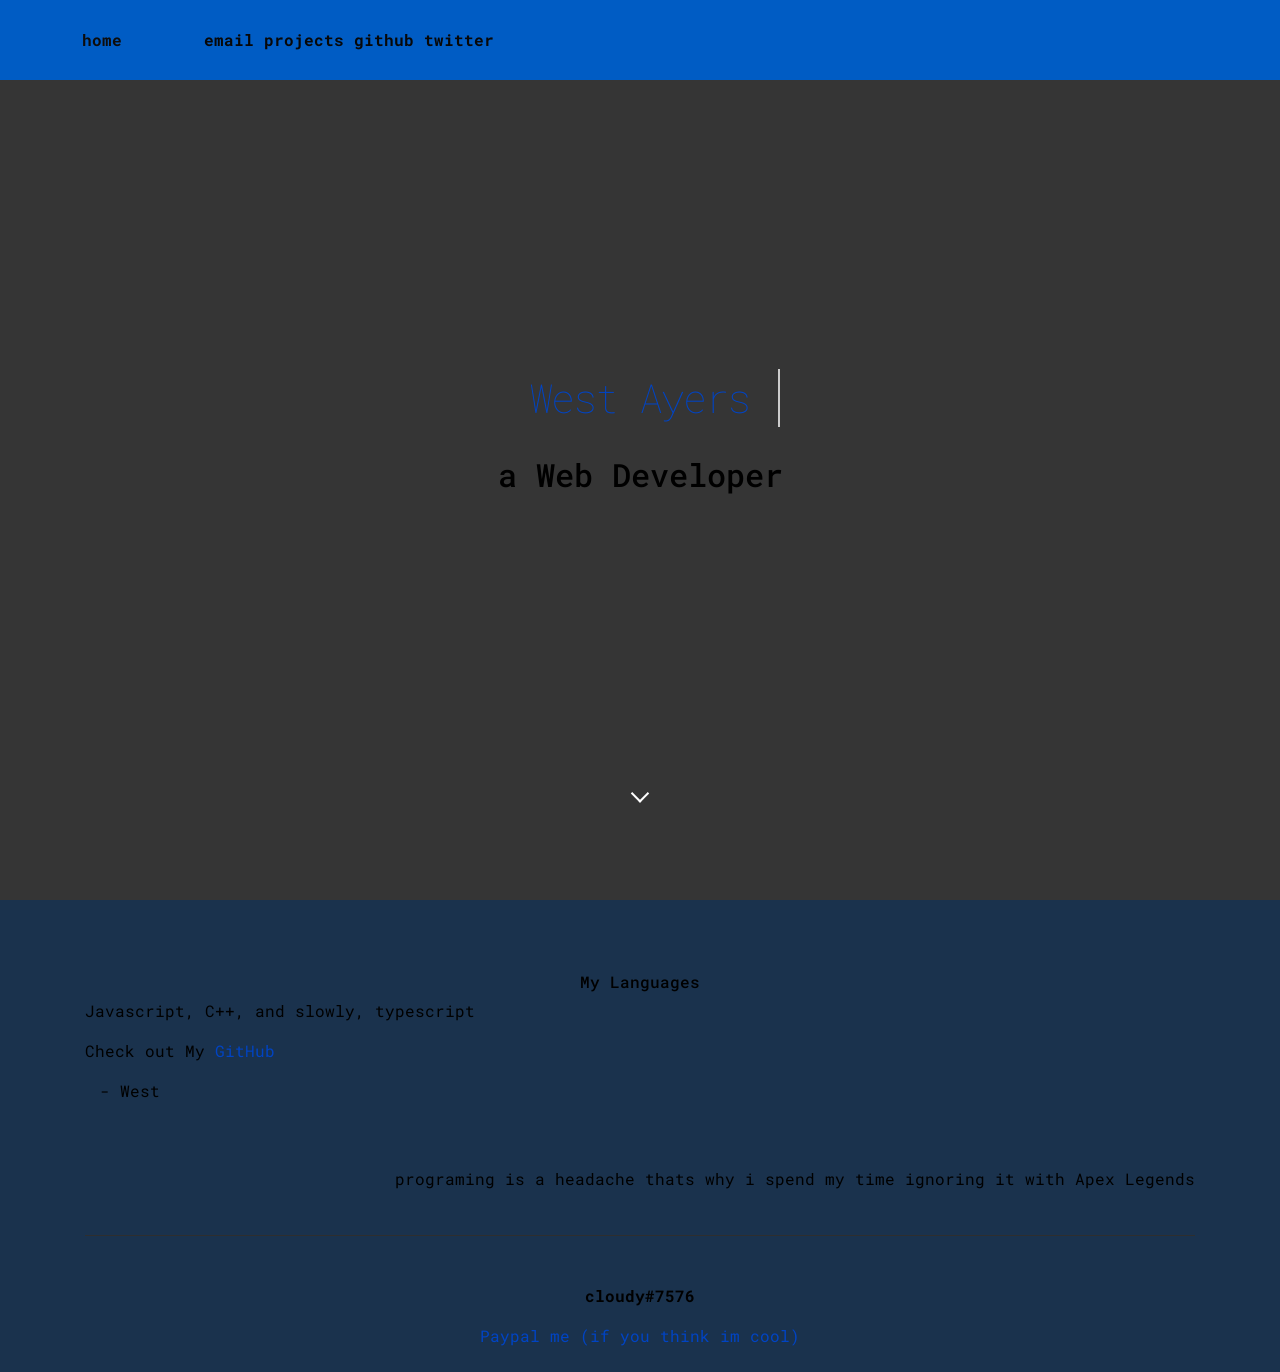
<file: index.html>
<html>
   <head>
    <meta charset="UTF-8" />
    <meta name="viewport" content="width=device-width, initial-scale=1.0" />
    <meta name="og:image" itemprop="image" content="https://media.discordapp.net/attachments/828684972784877628/830830113775812638/image0.gif">
    <meta name="theme-color" content="#0d0d0d">
    <meta property="og:site_name" content="cxloud.cc">
    <meta property="og:url" content="cxloud.cc">
    <meta property="og:description" content="best portfolio ever">
    <meta property="og:type" content="website">
    <link rel="stylesheet" href="css/style.css" />
    <link rel="manifest" href="/site.webmanifest">
     <title id="titleId" class="line anim-typewriter">West Ayers</title>
     <link
     rel="stylesheet"
     href="https://stackpath.bootstrapcdn.com/bootstrap/4.3.1/css/bootstrap.min.css"
     />
  <script src="https://stackpath.bootstrapcdn.com/bootstrap/4.3.1/js/bootstrap.min.js"></script>
  <!-- google fonts -->
  <link
     href="https://fonts.googleapis.com/css?family=Roboto+Mono:100,100i,300,300i,400,400i,500,500i,700,700i"
     rel="stylesheet"
     />
   </head>
   <body>
    <nav>
        <span id="brand">
        <a href="" style="color: #0d0d0d;">home</a>
        </span>
        <span id="brand">
<a href="mailto:west@cxloud.cc" style="color: #080808;">email   </a>
<a href="/projects.html" style="color: #080808;">projects   </a>
<a href="https://github.com/notnotwest" style="color: #080808;">github   </a>
<a href="https://twitter.com/notnotwest" style="color: #080808;">   twitter</a>
        </span>
     </nav>
    <div class="hero">
       <div class="header">
<h1 id="mainTitle" class="line anim-typewriter" style="color: #0044c4;">West Ayers</h1>
<h2 id="subTitle" class="subTitleClas">a Web Developer</h2>
 </div>
    </div>
    <div class="scroll-down"></div>
         <!--------------- hero section ends here --------------->
         <!--------------- projects section starts here --------------->
         <br /><br /><br />
         <h6>My Languages</h6>
         <!--------------- projects section ends here --------------->
         <!--------------- footer starts here --------------->
         <div class="footer">
            <div class="container">
               <div class="withs">
                  <p>
                    Javascript, C++, and slowly, typescript
                  </p>
                  
               </div>
               <div class="withs">
                <p>
                   Check out My  <a href="https://github.com/notnotwest" style="color: #0044c4;">GitHub</a>
                  
                </p>
                <div class="col-lg-4" id="personal">
                   <p class="wow fadeInUp">- West</p>
                </div>
             </div>
             <br /><br />
             <div class="collab">
                <div class="row">
                   <div class="col-lg-12">
                      <p class="wow fadeInUp">
                         programing is a headache
                         thats why i spend my time ignoring it with Apex Legends
                      </p>
                   </div>
                </div>
             </div>
             <br />
             <div class="hr">
                <div class="row"></div>
             </div>
             <br /><br />
             <div class="info">
                <div class="row">
                   <div class="col-lg-4"><br /><br /></div>
                   <div class="col-lg-4 vibe" id="media">
                      <p class="wow fadeInUp" data-wow-delay="0">cloudy#7576</p>
                      <a href="https://paypal.me/RealCloudi3">Paypal me (if you think im cool)</a>
                   
                      <br /><br />
                   </div>
                </div>
             </div>
          </div>
       </div>
   </body>
</html>
</file>
<file: css/style.css>
/*--------------- basic styling --------------- */
html,
body {
  margin: 0;
  padding: 0;
  width: 100%;
  height: 100%;
  font-family: "Roboto Mono" !important;
  background: #1a324d !important;
  color: rgb(0, 0, 0) !important;
  zoom: 100%;
}
.hero {
  background: #353535 !important;
}
.heroProj {
  background: #353535 !important;
}
.bkgrnd2 {
  background: #353535 !important;
}
.whitespace {

  width: 100%;
  height: 100px;
}

@media (max-width: 768px) {
  .whitespace {
    display: none;
  }
}

/*--------------- typewriter effect --------------- */
.line {
  width: 24em;
  top: 50%;
  margin: auto;
  border-right: 2px solid rgba(255, 255, 255, 0.75);
  text-align: center;
  white-space: nowrap;
  overflow: hidden;
  transform: translateY(-50%);
}

.anim-typewriter {
  animation: typewriter 4s steps(40) 1s 1 normal both,
    blinkTextCussor 500ms steps(40) infinite normal;
}

@keyframes typewriter {
  from {
    width: 0;
  }
  to {
    width:7em;
  }
}

@media (max-width: 768px) {
  @keyframes typewriter {
    from {
      width: 0;
    }
    to {
      width: 13em;
    }
  }
}

@keyframes blinkTextCussor {
  from {
    border-right-color: #005cc4;
  }
  to {
    border-right-color: transparent;
  }
}

/*--------------- navigation --------------- */
nav {
  width: 100%;
  background: #005cc4;
  height: 80px;
  position: fixed;
  z-index: 1;
}

nav #brand {
  float: left;
  display: block;
  margin-left: 82px;
  line-height: 80px;
  font-weight: bold;
}

nav #brand a {
  color: #0044c4;
  transition: all 0.3s ease-out;
}
.vibe a {
  color: #0044c4;
  transition: all 0.3s ease-out;
}
.vibe a:hover {
  color: #fff;
  transition: all 0.3s ease-out;
  text-decoration: none;
}
nav #brand a:hover {
  text-decoration: none;
}

nav #menu {
  float: left;
  right: 80px;
  position: fixed;
}

nav #menu li {
  padding-left: 40px;
  display: inline-block;
  cursor: pointer;
  font-weight: 300;
  line-height: 80px;
  position: relative;
  transition: all 0.3s ease-out;
}

nav #menu li span {
  font-weight: 700;
}

nav #menu li a {
  color: #fff;
}

nav #menu li a:hover {
  text-decoration: none;
}

#toggle {
  position: absolute;
  right: 30px;
  top: 20px;
  font-weight: 300;
  z-index: 2;
  width: 30px;
  height: 30px;
  cursor: pointer;
  float: right;
  transition: all 0.3s ease-out;
  visibility: hidden;
  opacity: 0;
}

.close-btn {
  position: absolute;
  right: 16px;
  font-weight: 300;
  z-index: 2;
  cursor: pointer;
  top: -2px;
  line-height: 80px;
}

#resize {
  z-index: 1;
  top: 0px;
  position: fixed;
  background: #0f0f0f;
  width: 100%;
  height: 100%;
  visibility: hidden;
  opacity: 0;
  transition: all 1s ease-out;
}

#resize #menu {
  height: 90px;
  position: absolute;
  left: 45%;
  transform: translateX(-40%);
  text-align: center;
  display: table-cell;
  vertical-align: center;
}

#resize #menu li {
  display: block;
  text-align: center;
  padding: 10px 0;
  font-size: 50px;
  min-height: 50px;
  font-weight: bold;
  cursor: pointer;
  transition: all 0.3s ease-out;
}

#resize li:nth-child(1) {
  margin-top: 140px;
}

#resize #menu li a {
  color: #fff;
}

#resize #menu li a:hover {
  text-decoration: none;
}

#resize.active {
  visibility: visible;
  opacity: 1;
}

@media (max-width: 768px) {
  #toggle {
    visibility: visible;
    opacity: 1;
    margin-top: 6px;
    margin-right: 4px;
  }

  nav #brand {
    margin-left: 24px;
  }

  #menu a {
    font-size: 20px;
    font-weight: 300;
  }

  #resize li span {
    font-weight: bolder;
  }

  nav #menu {
    display: none;
  }
}

@media (min-width: 768px) {
  #resize {
    visibility: hidden !important;
  }
}

/*--------------- hero section --------------- */
.hero {
  height: 100vh;
  display: flex;
  align-items: center;
  justify-content: center;
}

.hero h1 {
  font-weight: lighter;
  text-align: center;
  letter-spacing: -2px;
  line-height: 58px;
}

@media (max-width: 768px) {
  .header h1 {
    font-size: 26px;
  }
}

.heroProj {
  display: flex;
  justify-content: left;
  padding-top: 84px;
  padding-left: 10px;
}

.hero2Proj h1 {
  font-weight: bolder;
  text-align: center;
  letter-spacing: -2px;
  line-height: 58px;
}
.hero2Proj h1 {
  font-weight: bolder;
  text-align: center;
  letter-spacing: -2px;
  line-height: 58px;
}

@media (max-width: 768px) {
  .headerProj h1 {
    font-size: 26px;
  }
}

/*--------------- scroll down icon animation --------------- */
.scroll-down {
  position: absolute;
  left: 50%;
  bottom: 100px;
  display: block;
  text-align: center;
  font-size: 20px;
  z-index: 0;
  text-decoration: none;
  text-shadow: 0;
  width: 13px;
  height: 13px;
  border-bottom: 2px solid #fff;
  border-right: 2px solid #fff;
  -webkit-transform: translate(-50%, 0) rotate(45deg);
  animation: fade_move_down 3s cubic-bezier(0.19, 1, 0.22, 1) infinite;
}

@keyframes fade_move_down {
  0% {
    transform: translate(0, -20px) rotate(45deg);
    opacity: 0;
  }
  50% {
    opacity: 1;
  }
  100% {
    transform: translate(0, 20px) rotate(45deg);
    opacity: 0;
  }
}

/*--------------- projects section --------------- */
h6 {
  text-align: center;
}

.vertical {
  margin-top: 40px;
  border-left: 1px solid #fff;
  height: 80px;
  position: absolute;
  left: 50%;
}

.project {
  height: 500px;
}
.project1::after {
  content: "timeless flow.";
  font-family: "Roboto Mono";
  font-size: 36px;
  position: relative;
  color: #fff;
  display: block;
  top: 8%;
  left: -60%;
  right: 0;
  bottom: 0;
}

@media (max-width: 768px) {
  .project {
    width: 90% !important;
    margin: 14px auto;
  }

  .vertical {
    display: none;
  }

  .project1::after,
  .project2::after,
  .project3::after,
  .project4::after {
    display: none;
  }
}

/*--------------- footer section --------------- */
.collab {
  text-align: right;
}

.collab p {
  font-weight: light !important;
  margin-bottom: 20px;
}

.hr {
  background: rgb(46, 46, 46);
  height: 1px;
}

.info h4 {
  font-size: 18px;
  font-weight: light;
}

.info p {
  color: rgb(0, 0, 0);
  font-weight: bolder;
}

.info li {
  font-weight: lighter;
  color: rgb(0, 0, 0);
  font-size: 18px;
  padding-left: 20px;
}

#fb::before {
  display: inline-block;
  content: "";
  border-radius: 100%;
  height: 4px;
  width: 4px;
  margin-right: 6px;
  background: #3b5998;
}

#ig::before {
  display: inline-block;
  content: "";
  border-radius: 100%;
  height: 4px;
  width: 4px;
  margin-right: 6px;
  background: #fcaf45;
}

#tw::before {
  display: inline-block;
  content: "";
  border-radius: 100%;
  height: 4px;
  width: 4px;
  margin-right: 6px;
  background: #55acee;
}

#yt::before {
  display: inline-block;
  content: "";
  border-radius: 100%;
  height: 4px;
  width: 4px;
  margin-right: 6px;
  background: #c4302b;
}

#media {
  text-align: center;
}
#address {
  text-align: right;
}

#media ul {
  list-style: none;
  text-align: center;
}

#media ul li {
  display: inline-block;
  text-align: center;
}

@media (max-width: 768px) {
  .collab,
  #personal,
  #media,
  #address {
    text-align: center;
  }

  .info ul {
    margin: 0 0 0 -22px;
    padding: 0;
  }
}

/*--------------- work page --------------- */

.hero-content {
  margin-left: 0%;
}

.hero-content p {
  font-weight: 300;
  line-height: 36px;
  color: grey;
}

.hero-content h6 {
  text-align: left;
}

@media (max-width: 768px) {
  .hero-content {
    padding-top: 50px;
    width: 96%;
    margin: 0 auto;
  }
}

/*---------------about page --------------- */

.about {
  height: 500px;
  margin-top: 120px;
}

/*--------------- contact form --------------- */

#contact-form {
  margin: 5% 1.4%;
}

#contact-form ul {
  list-style: none;
  border-radius: 5px;
  margin-bottom: 40px;
}

#contact-form li {
  padding: 10px;
}

#contact-form li:last-of-type {
  border-bottom: none;
}

#contact-form label {
  display: block;
  font-size: 0.8em;
  color: #999;
  padding-left: 5px;
}

#contact-form input,
#contact-form textarea {
  width: 100%;
  padding: 5px;
  border: none;
  resize: vertical;
  background: transparent;
  color: #fff;
  font-weight: bolder;
}

input:focus {
  outline: none;
  border: none;
}

textarea:focus {
  outline: none;
  border: none;
}

.textarea {
  border-bottom: 1px solid #dfdfdf;
}

.send {
  margin-left: 50px;
  text-transform: uppercase;
  padding: 20px 30px;
  background: transparent;
  color: #dfdfdf;
  font-size: 14px;
  letter-spacing: 2px;
}

.send:hover {
  background: #dfdfdf;
  color: #101010;
}

@media (max-width: 768px) {
  #contact-form {
    margin: 5% -8%;
    width: 98%;
  }
}

/*--------------- project page --------------- */

.prev,
.next p {
  color: grey;
}

.prev p {
  text-align: left;
}

.next p {
  text-align: right;
}
</file>
